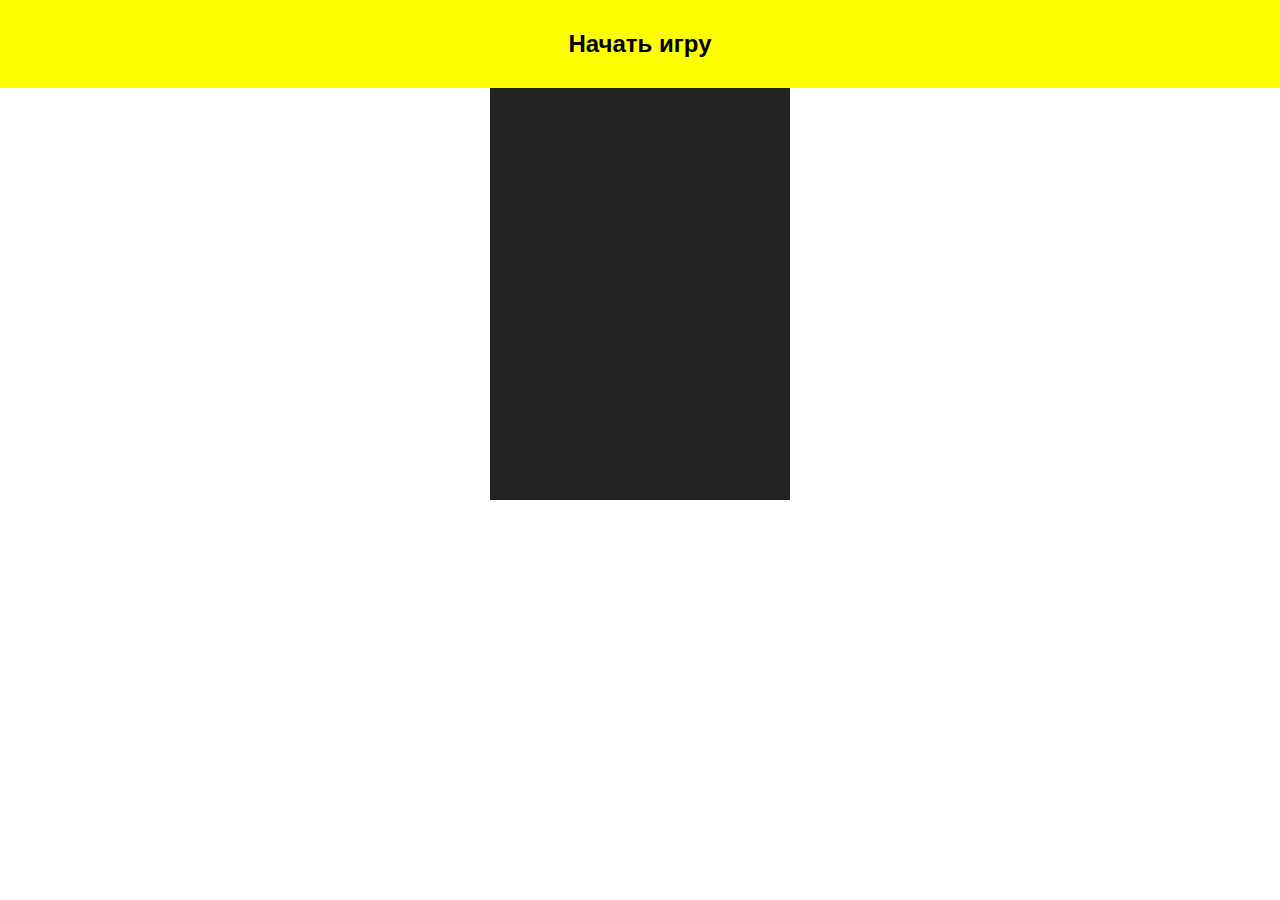
<file: NeedForJs/index.html>
<!-- <!DOCTYPE html> -->
<html>

<head>
	<title>NeedForJs</title>
	<link rel="stylesheet" type="text/css" href="./style.css">
</head>

<body>
<div class="score"></div>
<div class="game">
	<div class="start">Начать игру</div>
	<div class="gameArea"></div>
</div>

<script src="./main.js">

</script>

</body>

</html>
</file>
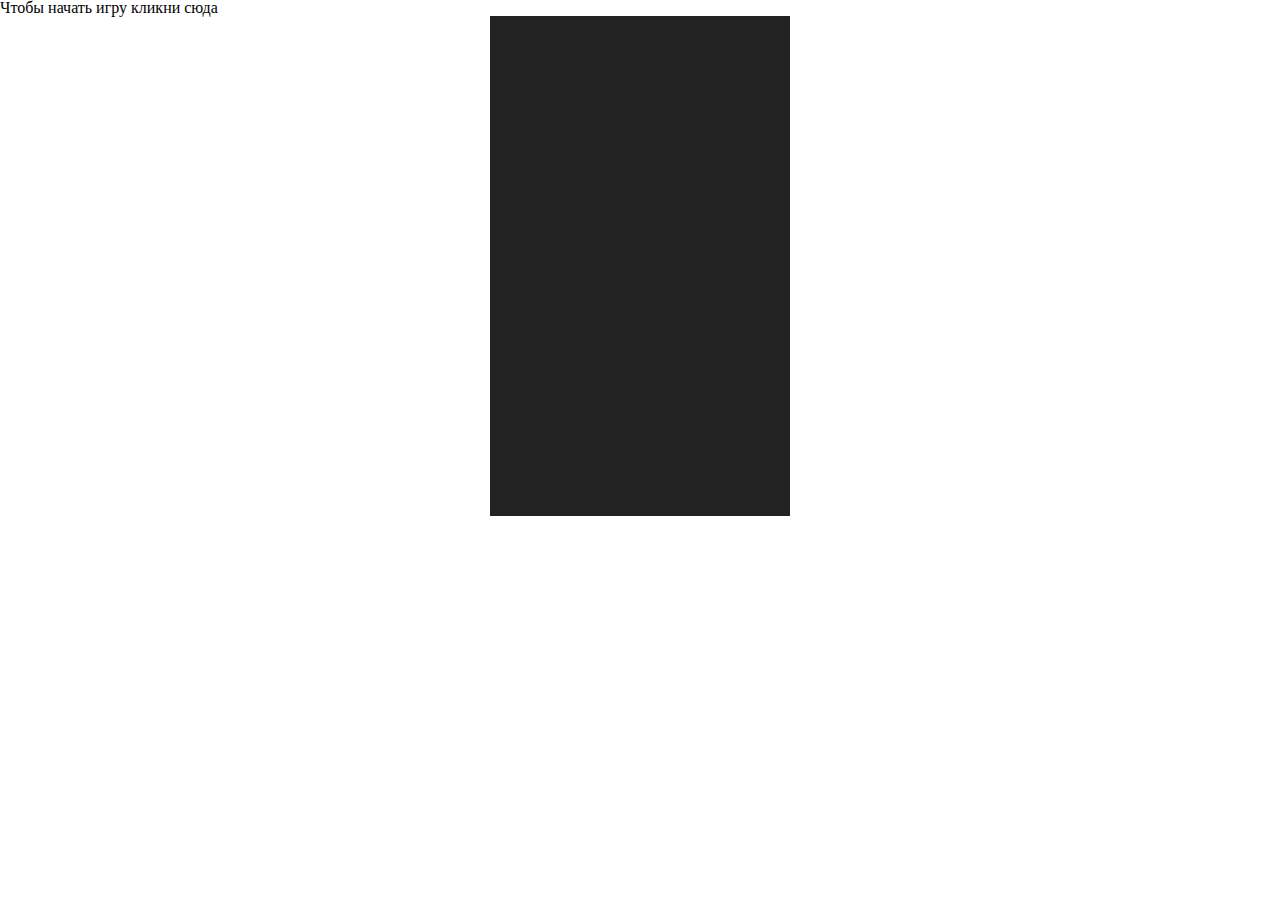
<file: NeedForJs/NeedForJs/index.html>
<!-- <!DOCTYPE html> -->
<html>

<head>
	<title>NeedForJs</title>
	<link rel="stylesheet" type="text/css" href="./style.css">
</head>

<body>
<div class="score"></div>
<div class="game">
	<div class="start">Чтобы начать игру кликни сюда</div>
	<div class="gameArea"></div>
</div>

<script src="./main.js">

</script>

</body>

</html>
</file>
<file: NeedForJs/style.css>
html, body, div, span, applet, object, iframe,
h1, h2, h3, h4, h5, h6, p, blockquote, pre,
a, abbr, acronym, address, big, cite, code,
del, dfn, em, img, ins, kbd, q, s, samp,
small, strike, strong, sub, sup, tt, var,
b, u, i, center,
dl, dt, dd, ol, ul, li,
fieldset, form, label, legend,
table, caption, tbody, tfoot, thead, tr, th, td,
article, aside, canvas, details, embed, 
figure, figcaption, footer, header, hgroup, 
menu, nav, output, ruby, section, summary,
time, mark, audio, video {
	margin: 0;
	padding: 0;
	border: 0;
	font-size: 100%;
	font: inherit;
	vertical-align: baseline;
}
/* HTML5 display-role reset for older browsers */
article, aside, details, figcaption, figure, 
footer, header, hgroup, menu, nav, section {
	display: block;
}
body {
	line-height: 1;
}
ol, ul {
	list-style: none;
}
blockquote, q {
	quotes: none;
}
blockquote:before, blockquote:after,
q:before, q:after {
	content: '';
	content: none;
}
table {
	border-collapse: collapse;
	border-spacing: 0;
}



.hide{
	display: none;

}

.car, .enemy{
	width: 50px;
	height: 100px;
	background: transparent url('./image/player.png') center / cover no-repeat;
	position: absolute;
	left: 125px;
	bottom: 10px;
}

.gameArea{
 width: 300px;
 height: 500px;
 position: relative;
 margin: auto;
 background: #222;
 overflow: hidden;
}

.line {
	position: absolute;
	width: 10px;
	height: 50px;
	background: white;
	left: 145px;
}

.start {
	position: absolute;
	left: 0;
	top: 0;
	width: 100%;
	margin: 0;
	padding: 2rem 0;
	text-align: center;
	z-index: 200;
	color: black;
	font-size: 1.5rem;
	background: yellow;
	cursor: pointer;
	font-family: sans-serif;
	font-weight: 700;
}

.score{
	position: absolute;
	top: 0;
	left: 0;
	width: 100%;
	background: yellow;
	color: black;
	padding: 1rem 0;
	z-index: 200;
	font-size: 1.5rem;
    text-align: center;
    font-family: sans-serif;
	font-weight: 500;
}
</file>
<file: NeedForJs/NeedForJs/style.css>
html, body, div, span, applet, object, iframe,
h1, h2, h3, h4, h5, h6, p, blockquote, pre,
a, abbr, acronym, address, big, cite, code,
del, dfn, em, img, ins, kbd, q, s, samp,
small, strike, strong, sub, sup, tt, var,
b, u, i, center,
dl, dt, dd, ol, ul, li,
fieldset, form, label, legend,
table, caption, tbody, tfoot, thead, tr, th, td,
article, aside, canvas, details, embed, 
figure, figcaption, footer, header, hgroup, 
menu, nav, output, ruby, section, summary,
time, mark, audio, video {
	margin: 0;
	padding: 0;
	border: 0;
	font-size: 100%;
	font: inherit;
	vertical-align: baseline;
}
/* HTML5 display-role reset for older browsers */
article, aside, details, figcaption, figure, 
footer, header, hgroup, menu, nav, section {
	display: block;
}
body {
	line-height: 1;
}
ol, ul {
	list-style: none;
}
blockquote, q {
	quotes: none;
}
blockquote:before, blockquote:after,
q:before, q:after {
	content: '';
	content: none;
}
table {
	border-collapse: collapse;
	border-spacing: 0;
}



.hide{
	display: none;

}

.car, .enemy{
	width: 50px;
	height: 100px;
	background: transparent url('./image/player.png') center / cover no-repeat;
	position: absolute;
	left: 125px;
	bottom: 10px;
}

.gameArea{
 width: 300px;
 height: 500px;
 position: relative;
 margin: auto;
 background: #222;
 overflow: hidden;
}

.line {
	position: absolute;
	width: 10px;
	height: 50px;
	background: white;
	left: 145px;
}
</file>
